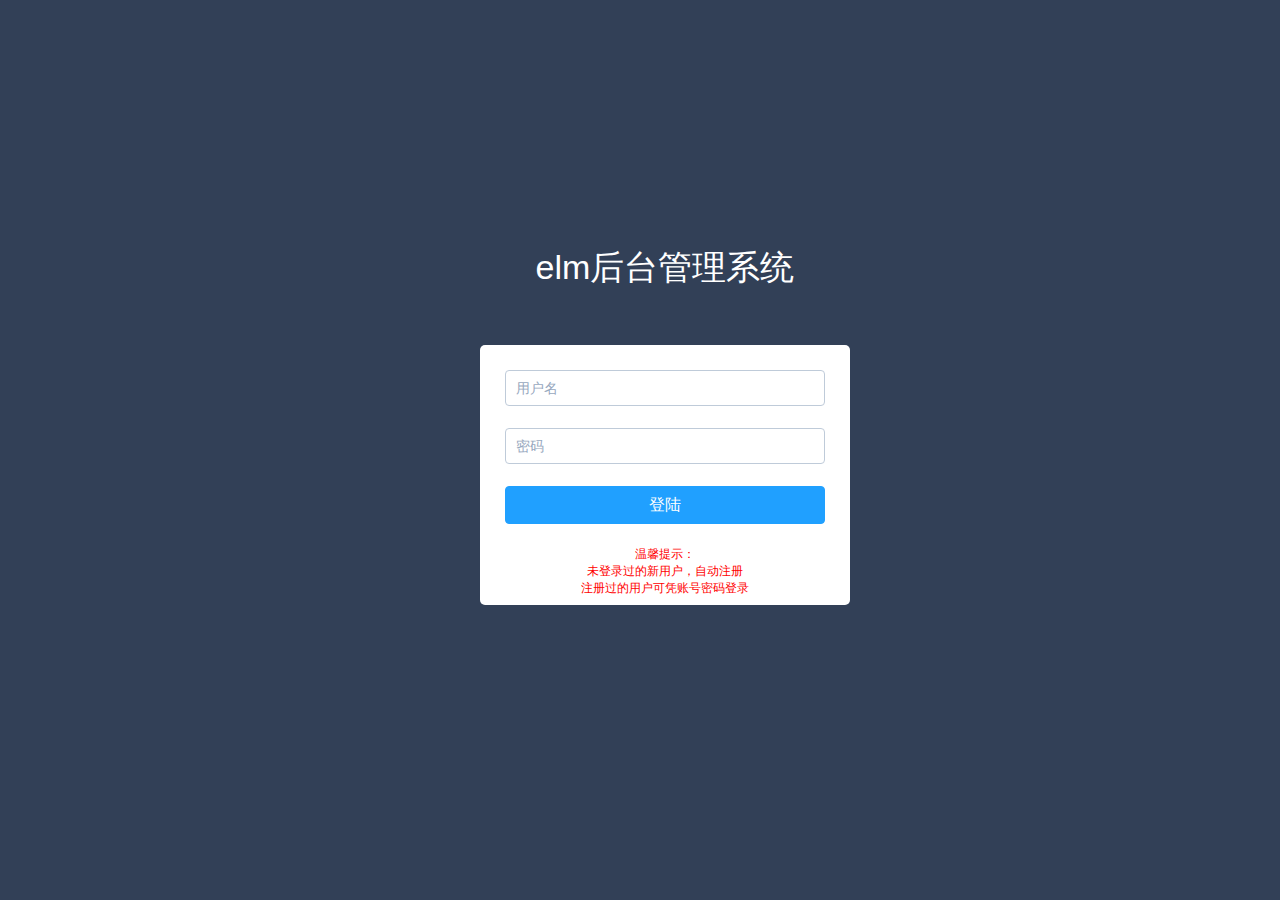
<file: manage/index.html>
<!DOCTYPE html><html><head><meta charset=utf-8><title>back-manage</title><link href=/manage/static/css/app.85873a69abe58e3fc37a13d571ef59e2.css rel=stylesheet></head><body><div id=app></div><script type=text/javascript src=/manage/static/js/manifest.8f77f4e8154ff6aa0597.js></script><script type=text/javascript src=/manage/static/js/vendor.d7a265c978ed8661ade2.js></script><script type=text/javascript src=/manage/static/js/app.04cb39d9c31a52ec13d7.js></script></body></html>
</file>
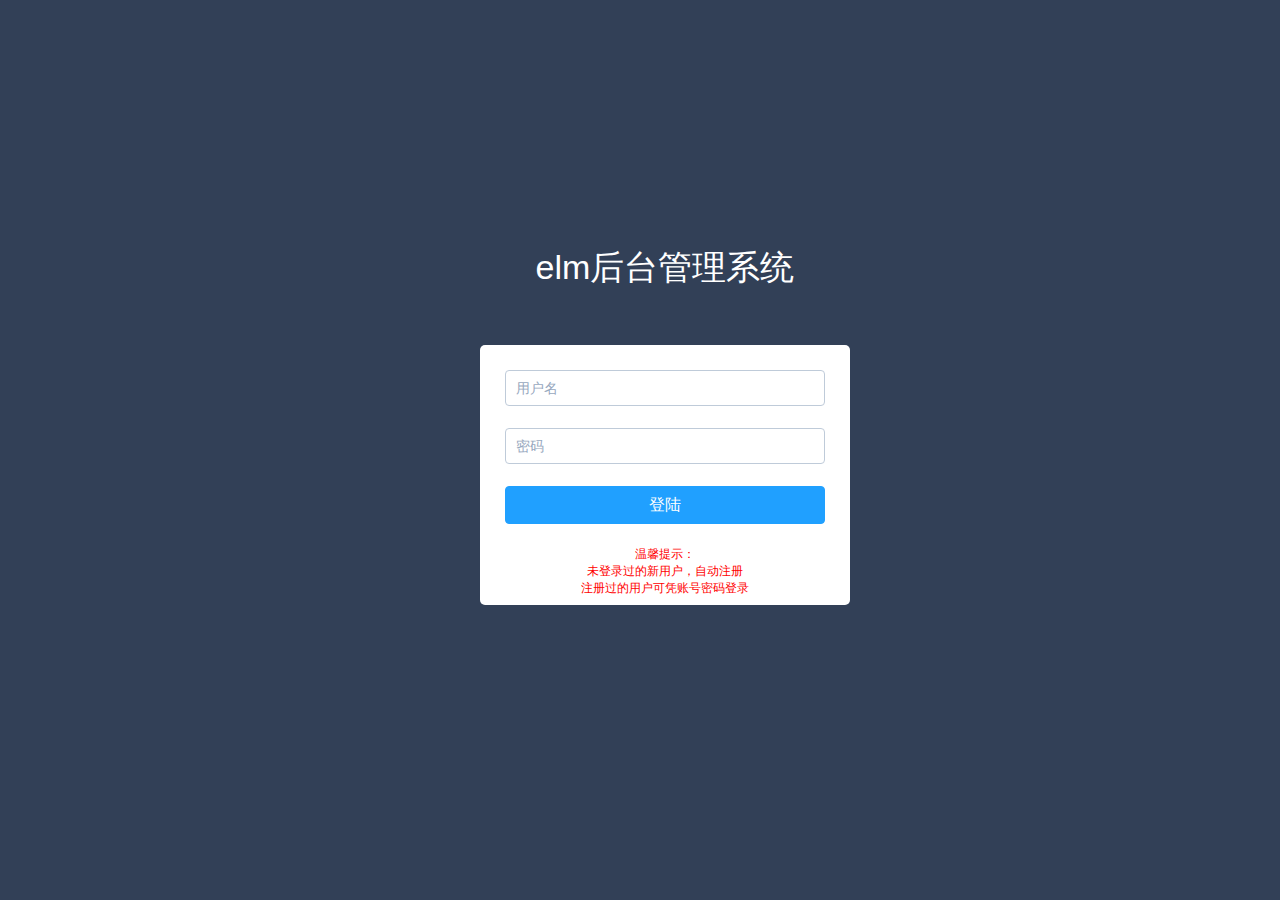
<file: tengmaoying/index.html>
<!DOCTYPE html><html><head><meta charset=utf-8><title>back-manage</title><link href=/tengmaoying/static/css/app.fe26ea60355bd9e7c560c5dae23e17b5.css rel=stylesheet></head><body><div id=app></div><script type=text/javascript src=/tengmaoying/static/js/manifest.3402c089a4b4e7d766b6.js></script><script type=text/javascript src=/tengmaoying/static/js/vendor.d7a265c978ed8661ade2.js></script><script type=text/javascript src=/tengmaoying/static/js/app.04cb39d9c31a52ec13d7.js></script></body></html>
</file>
